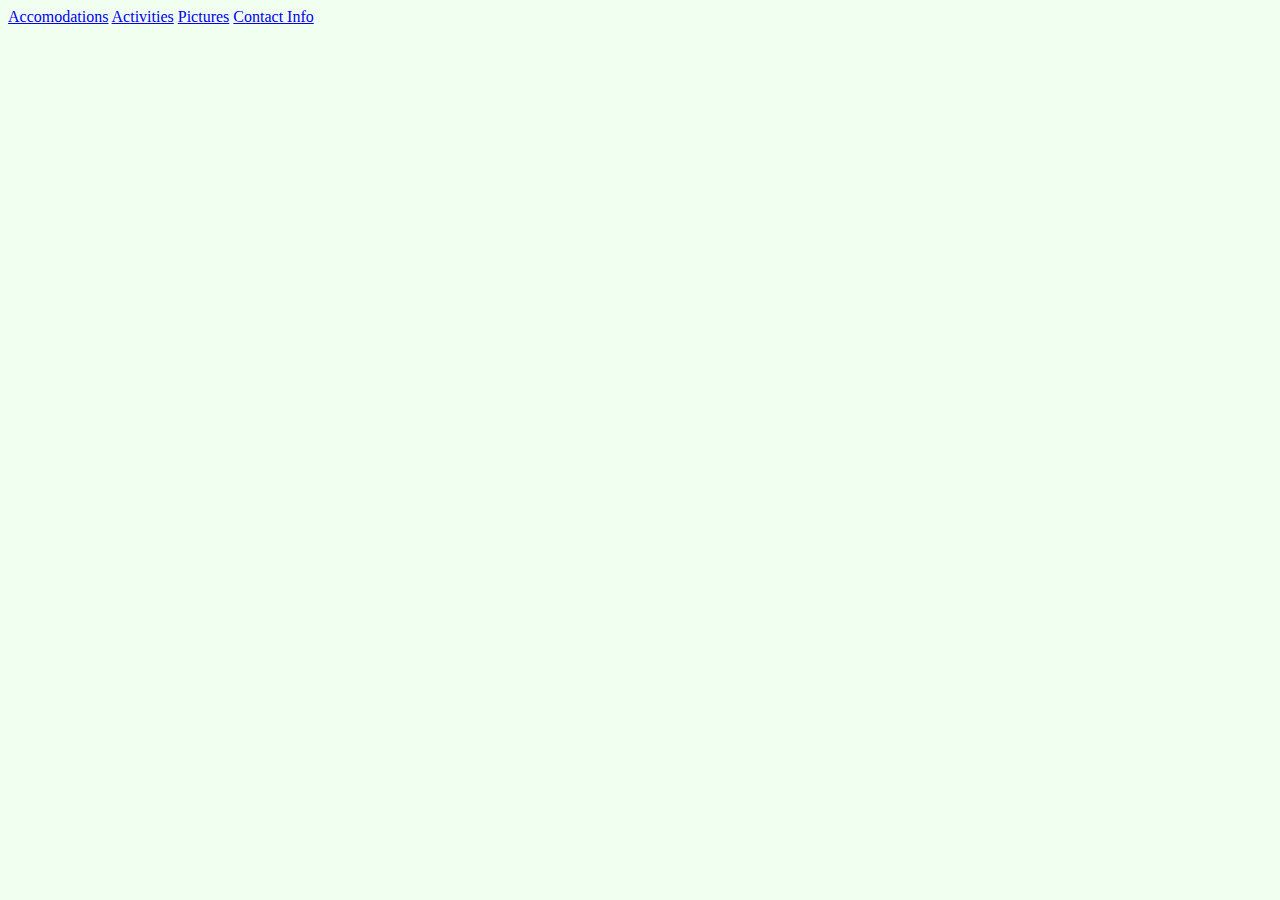
<file: index.html>
<!DOCTYPE html>
<html>
  <head>
    <link href="css/styles.css" rel="stylesheet" type="text/css">
    <title>Island Resort Website</title>
  <head>
  <body>
    <a href="accomodations.html">Accomodations</a>
    <a href="activities.html">Activities</a>
    <a href="pictures.html">Pictures</a>
    <a href="contact-info.html">Contact Info</a>
  </body>
</html>
</file>
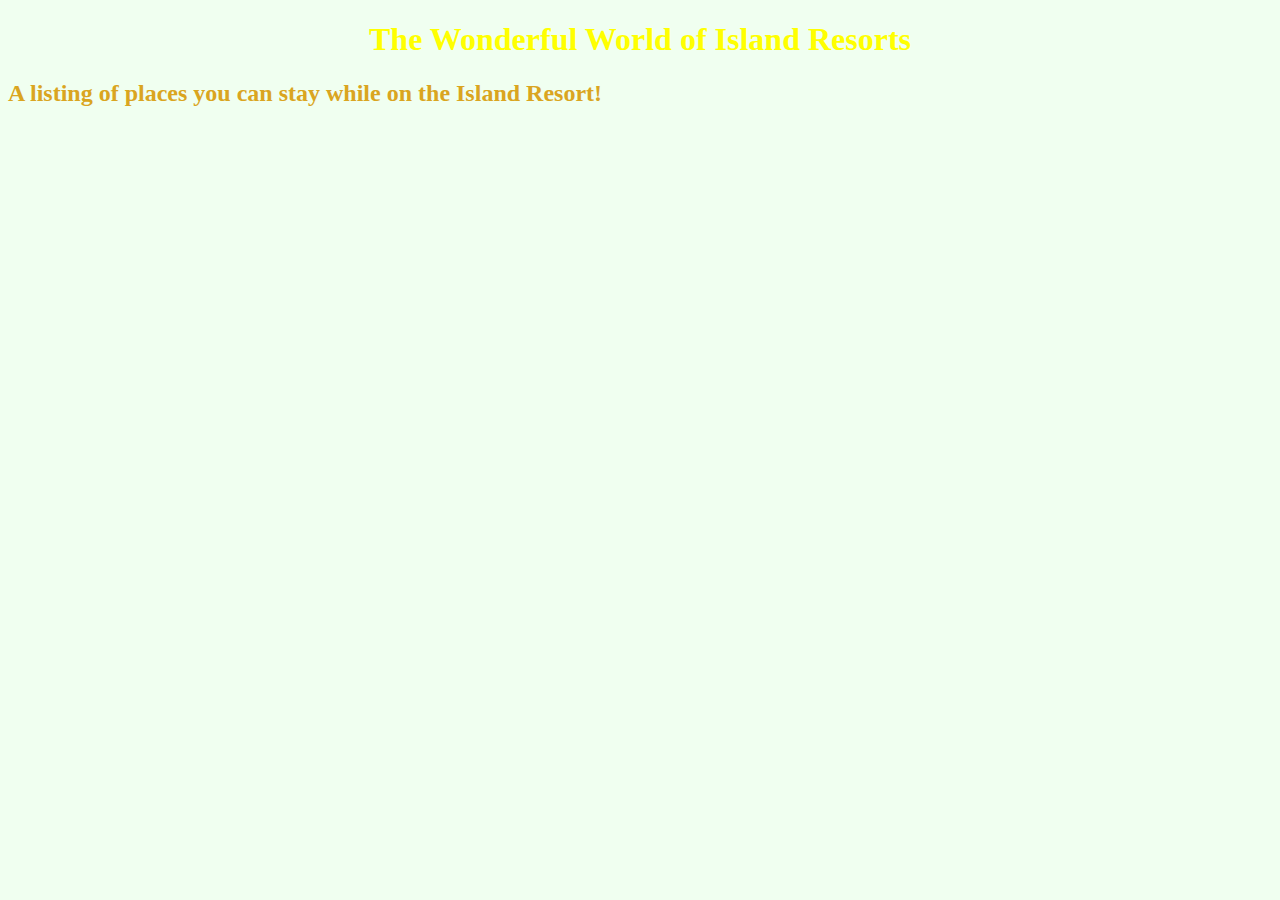
<file: accomodations.html>
<!DOCTYPE html>
<html>
  <head>
    <title>Accomodations</title>
    <link href="css/styles.css" rel="stylesheet" type="text/css">
  </head>
  <body>
    <h1>The Wonderful World of Island Resorts</h1>
    <h2>A listing of places you can stay while on the Island Resort!</h2>
    
  </body>
</html>
</file>
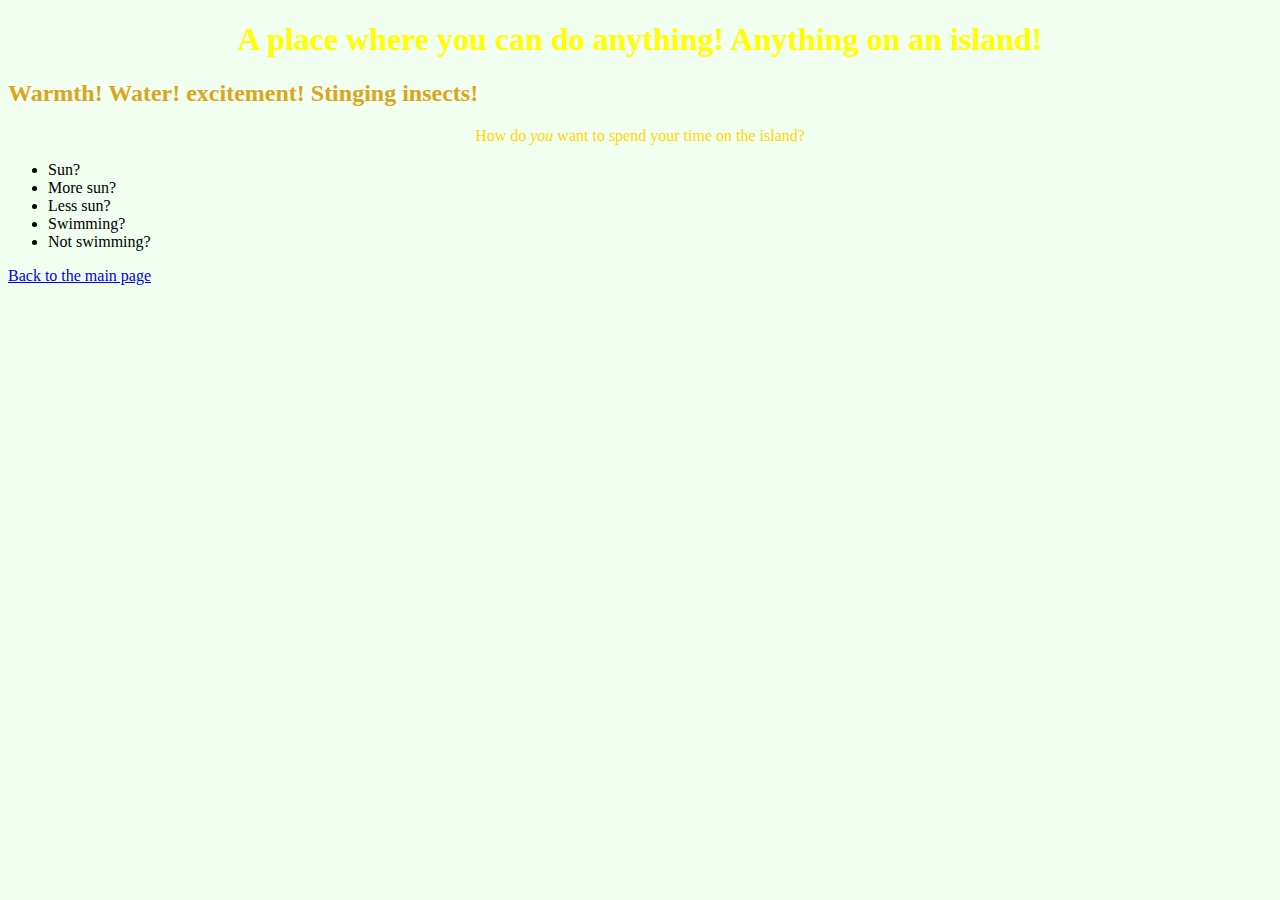
<file: activities.html>
<!DOCTYPE html>
<html>
  <head>
    <link href="css/styles.css" rel="stylesheet" type="text/css">
    <title>Tropical Activies!</title>
  <head>
  <body>
    <h1>A place where you can do anything! Anything on an island!</h1>
    <h2>Warmth! Water! excitement! Stinging insects!</h2>
    <p>How do <em>you</em> want to spend your time on the island?</p>
    <ul>
      <li>Sun?</li>
      <li>More sun?</li>
      <li>Less sun?</li>
      <li>Swimming?</li>
      <li>Not swimming?</li>
    </ul>
    <a href="index.html">Back to the main page</a>
  </body>
</html>
</file>
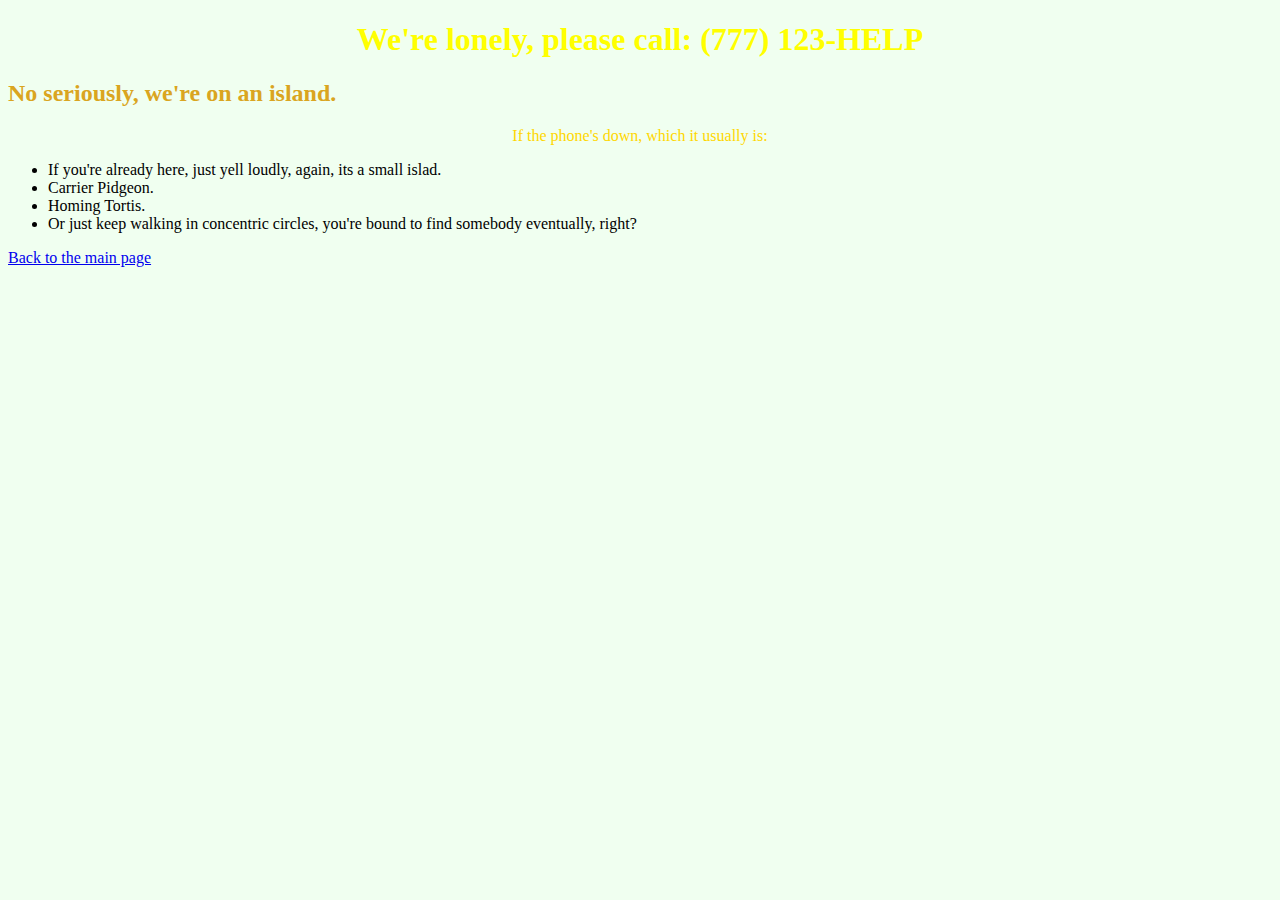
<file: contact-info.html>
<!DOCTYPE html>
<html>
  <head>
    <link href="css/styles.css" rel="stylesheet" type="text/css">
    <title>Contact Info</title>
  <head>
  <body>
    <h1>We're lonely, please call: (777) 123-HELP</h1>
    <h2>No seriously, we're on an island.</h2>
    <p>If the phone's down, which it usually is:</p>
    <ul>
      <li>If you're already here, just yell loudly, again, its a small islad.</li>
      <li>Carrier Pidgeon.</li>
      <li>Homing Tortis.</li>
      <li>Or just keep walking in concentric circles, you're bound to find somebody eventually, right?</li>
    </ul>
    <a href="index.html">Back to the main page</a>
  </body>
</html>
</file>
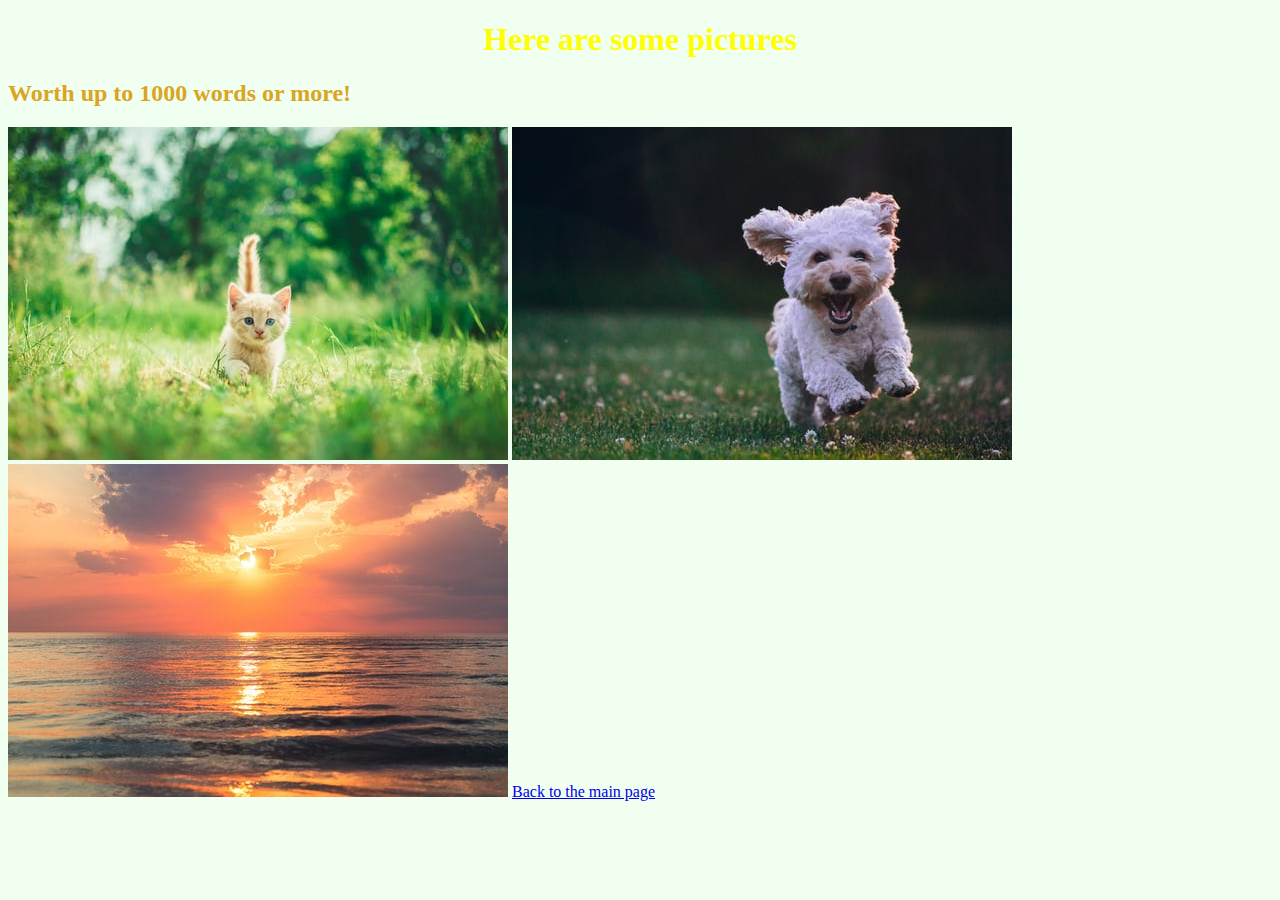
<file: pictures.html>
<!DOCTYPE html>
<html>
  <head>
    <title>Pictures</title>
    <link href="css/styles.css" rel="stylesheet" type="text/css">
  </head>
  <body>
    <h1>Here are some pictures</h1>
    <h2>Worth up to 1000 words or more!</h2>
    <img src="img/kitten.jpeg" alt="A photo of a kitten">
    <img src="img/puppy.jpeg" alt="A photo of a puppy">
    <img src="img/sunset.jpeg" alt="a photo of a sunset">
    <a href="index.html">Back to the main page</a>
  </body>
</html>
</file>
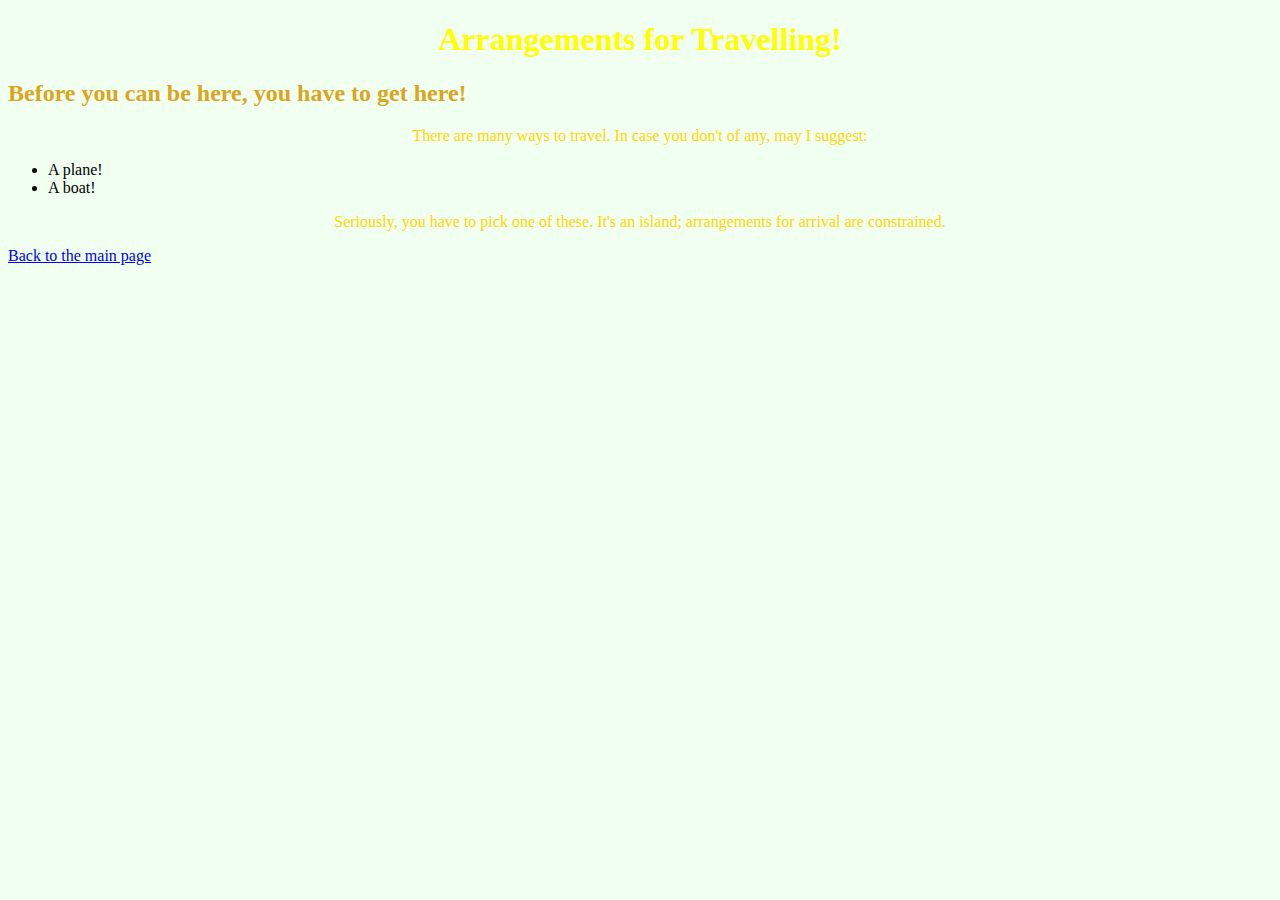
<file: travel-arrangements.html>
<!DOCTYPE html>
<html>
  <head>
    <title>Travel-Arrangements</title>
    <link href="css/styles.css" rel="stylesheet" type="text/css">
  </head>
  <body>
    <h1>Arrangements for Travelling!</h1>
    <h2>Before you can be here, you have to get here!</h2>
    <p>There are many ways to travel. In case you don't of any, may I suggest:</p>
    <ul>
      <li>A plane!</li>
      <li>A boat!</li>
    </ul>
    <p>Seriously, you have to pick one of these. It's an island; arrangements for arrival are constrained.</p>
    <a href="index.html">Back to the main page</a>
  </body>
</html>
</file>
<file: css/styles.css>
h1 {
  color: yellow;
  text-align: center;
}

h2 {
  color: goldenrod;
}

p {
  color: gold;
  text-align: center;
}

body {
  background-color: honeydew;
}
</file>
